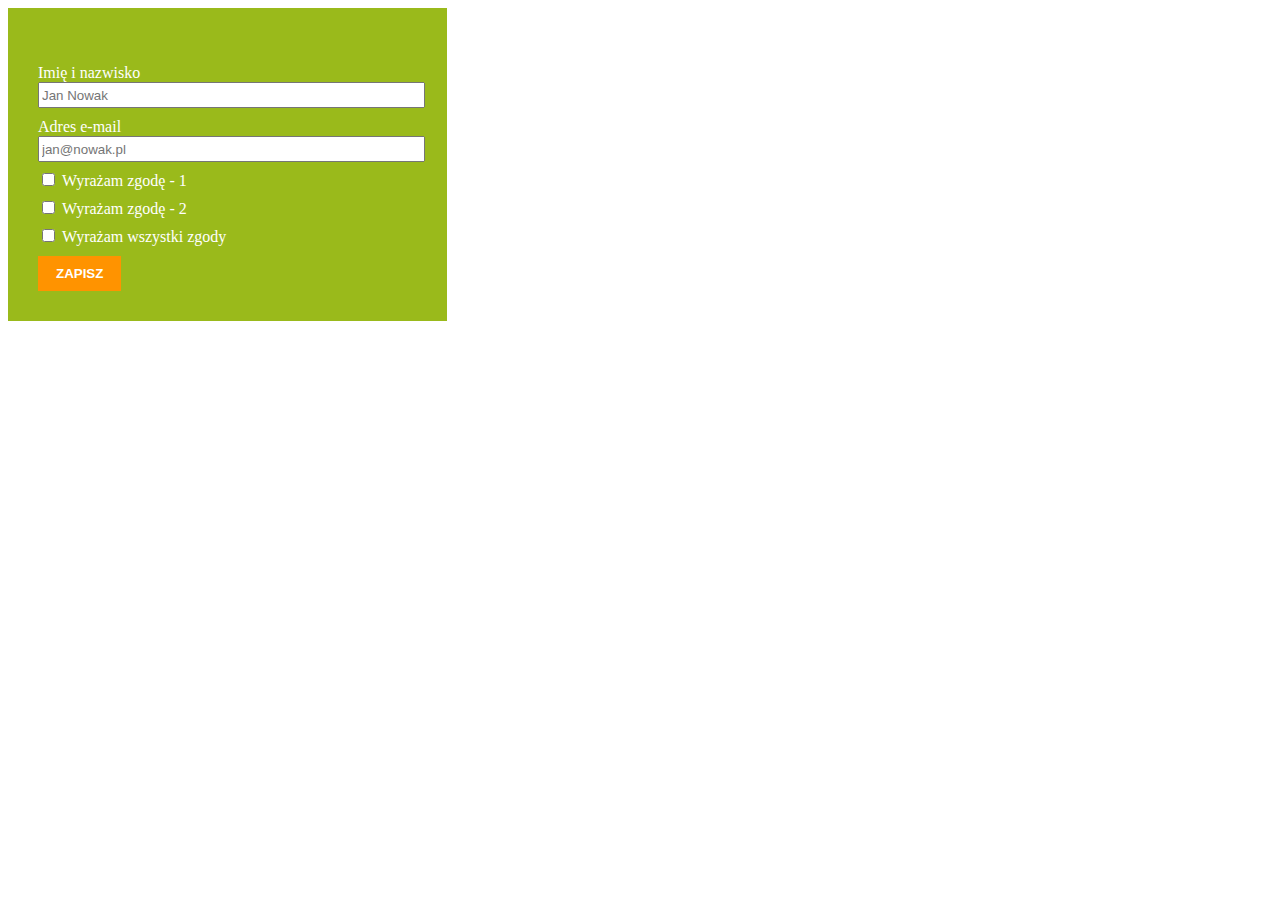
<file: zadanie-48059/index.html>
<!DOCTYPE html>
<html lang="en">

<head>
    <meta charset="UTF-8">
    <meta name="viewport" content="width=device-width, initial-scale=1.0">
    <title>console.log(`Warszsztat - Walidacja formularza zapisu do Newsletter`a)</title>
    <link rel="stylesheet" href="css/style.css">
</head>

<body>
    <form action="" id="newsletter-form">

        <ul id="errors"></ul>

        <label for="name">Imię i nazwisko</label><br>
        <input type="text" name="name" id="name" placeholder="Jan Nowak"><br>

        <label for="email">Adres e-mail</label><br>
        <input type="email" name="email" id="email" placeholder="jan@nowak.pl"><br>

        <input type="checkbox" name="agree-1" id="agree-1">
        <label for="agree-1">Wyrażam zgodę - 1</label><br>

        <input type="checkbox" name="agree-2" id="agree-2">
        <label for="agree-2">Wyrażam zgodę - 2</label><br>

        <input type="checkbox" name="all-agree" id="all-agree">
        <label for="all-agree">Wyrażam wszystki zgody</label><br>

        <button type="submit" id="sign-up">Zapisz</button>
    </form>

    <script src="js/script.js"></script>
</body>

</html>
</file>
<file: zadanie-48059/css/style.css>
form#newsletter-form {
    background-color: rgb(154, 186, 27);
    font-size: 16px;
    color: #fff;
    padding: 30px;
    width: 30%;
}

input,
label {
    display: inline-block;
}

#errors {
    color: red;
    padding-left: 20px;
}

label {
    margin-top: 10px;
}

input[type='text'],
input[type='email'] {
    height: 20px;
    width: 100%;
}

button[type='submit'] {
    background-color: #ff9300;
    color: #fff;
    text-transform: uppercase;
    border: 0;
    margin-top: 10px;
    padding: 10px 18px;
    cursor: pointer;
    font-weight: 700;
}

button[type='submit']:hover {
    background-color: #333333;
}
</file>
